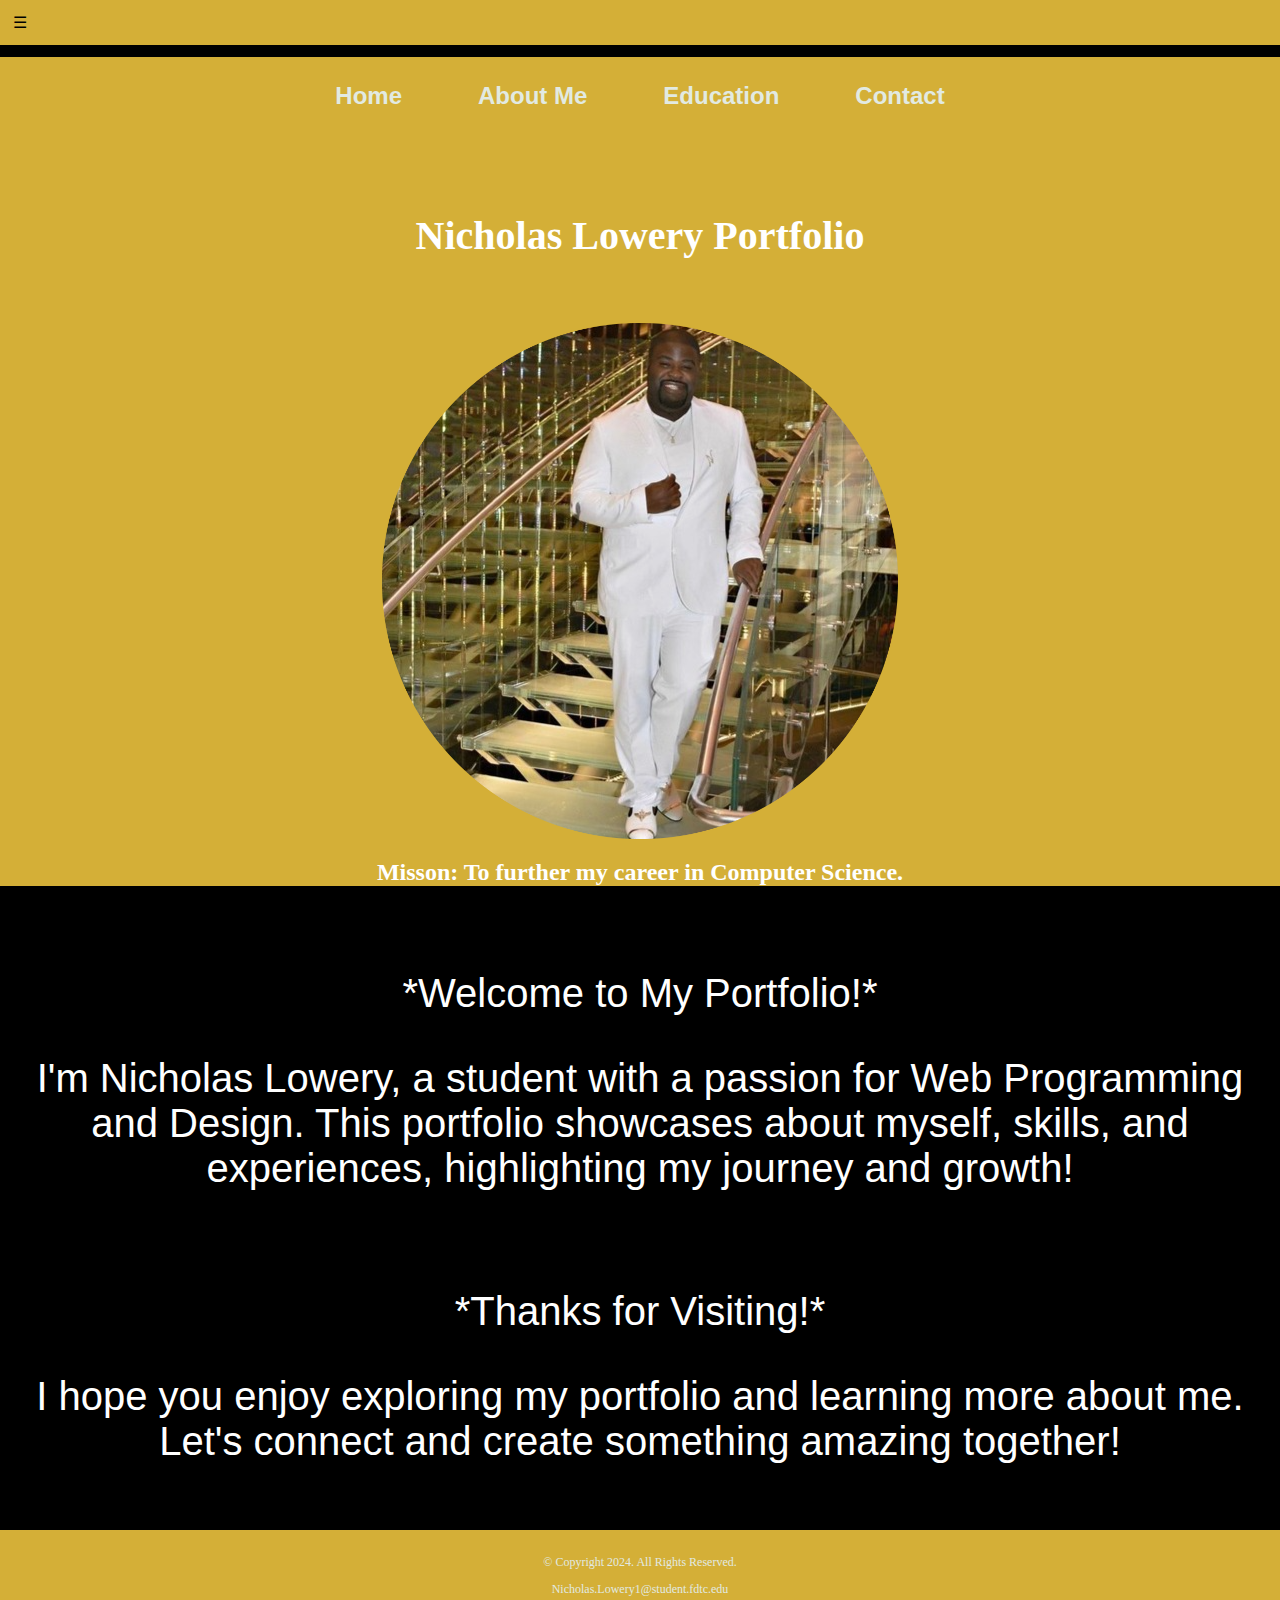
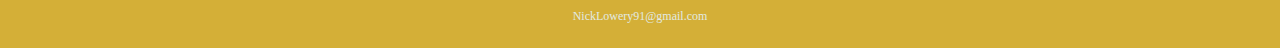
<file: index.html>
<!DOCTYPE html> 
<!-- This website template was created by: Nicholas Lowery File Name:Home Page Date:01/10/2024  -->
<html lang="en">
<head>

	<title>Nicholas Lowery Portfolio Home</title>
	<meta charset="utf-8">
    <link rel="stylesheet" href="css/styles.css">
    <meta name="viewport" content="width=device-width, initial-scale=1.0">
</head>

<body>

<div id="container">

	<!-- Mobile Nav -->
	<nav class="mobile-nav">
		<div id="menu-links">
			<a href="index.html">Home</a>
			<a href="Aboutme.html">About Me</a>
			<a href="Education.html">Education</a>
			<a href="Contact.html">Contact</a>
		</div>
		<a class="menu-icon" onclick="hamburger()">
			<div>&#9776;</div>
		</a>
	</nav>
		
	<header>
	
	<!-- Tablet, Desktop Nav -->
	<nav class="tsblet-desktop">
		<ul>
			<li><a href="index.html">Home</a></li>
			<li><a href="Aboutme.html">About Me</a></li>
			<li><a href="Education.html">Education</a></li>
			<li><a href="Contact.html">Contact</a></li>
		</ul>
	</nav>	
			
	<h1> Nicholas Lowery Portfolio</h1>
	<img src="images/nick-lowery.png" alt="Nick Lowery" class="center">
	<h2>Misson: To further my career in Computer Science.</h2>
	</header>
	
	<!-- Use the main area to add the main content of the webpage -->
	<main>
		<p>*Welcome to My Portfolio!*</p>
		
<p>I'm Nicholas Lowery, a student with a passion for Web Programming and Design. This portfolio showcases about myself, skills, and experiences, highlighting my journey and growth!</p> .

<p>*Thanks for Visiting!*</p>

<p>I hope you enjoy exploring my portfolio and learning more about me. Let's connect and create something amazing together!</p>
	
	</main>
	
	<footer>
		<p>&copy; Copyright 2024. All Rights Reserved.</p>
		<p><a href="mailto:Nicholas.Lowery1@student.fdtc.edu">Nicholas.Lowery1@student.fdtc.edu</a></p>
		<p><a href="mailto:NickLowery91@gmail.com">NickLowery91@gmail.com</a></p>
	</footer>
	
	<script src="scripts/script.js"></script>
	
</body>

</html>
</file>
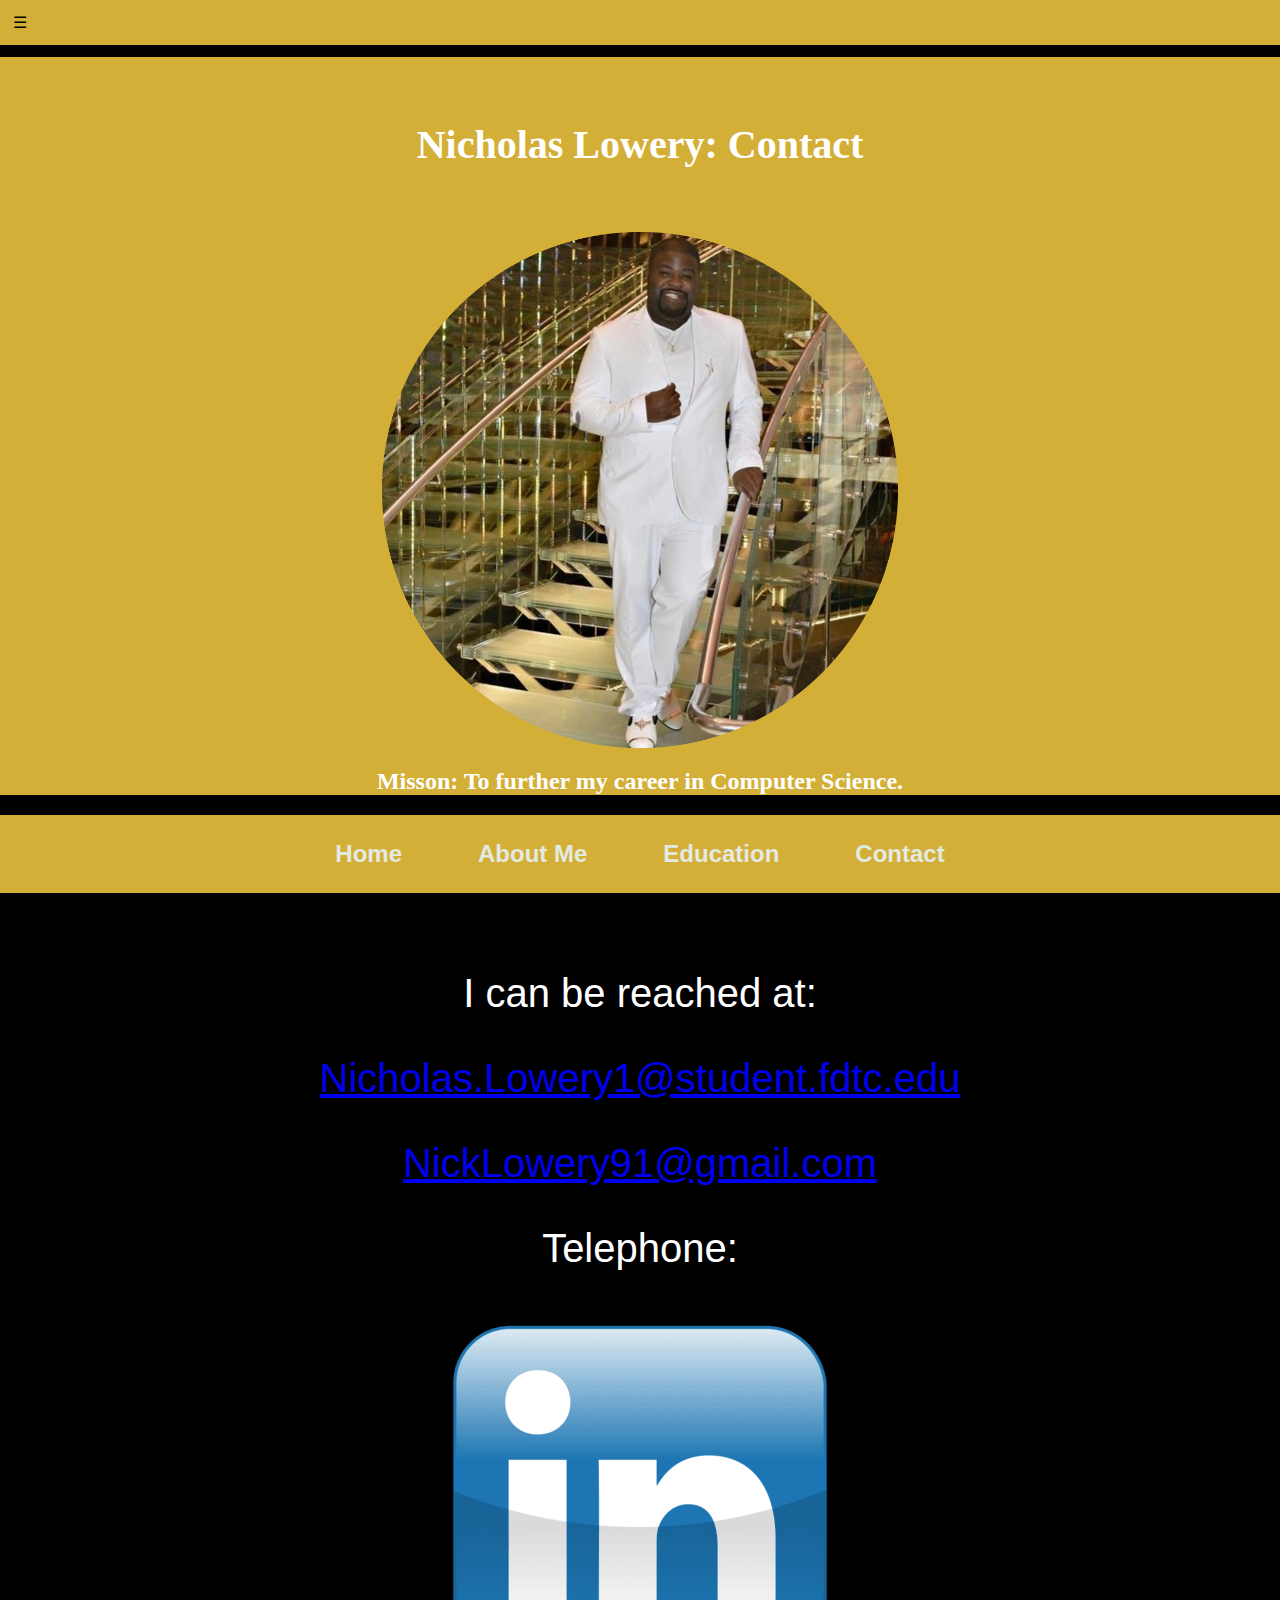
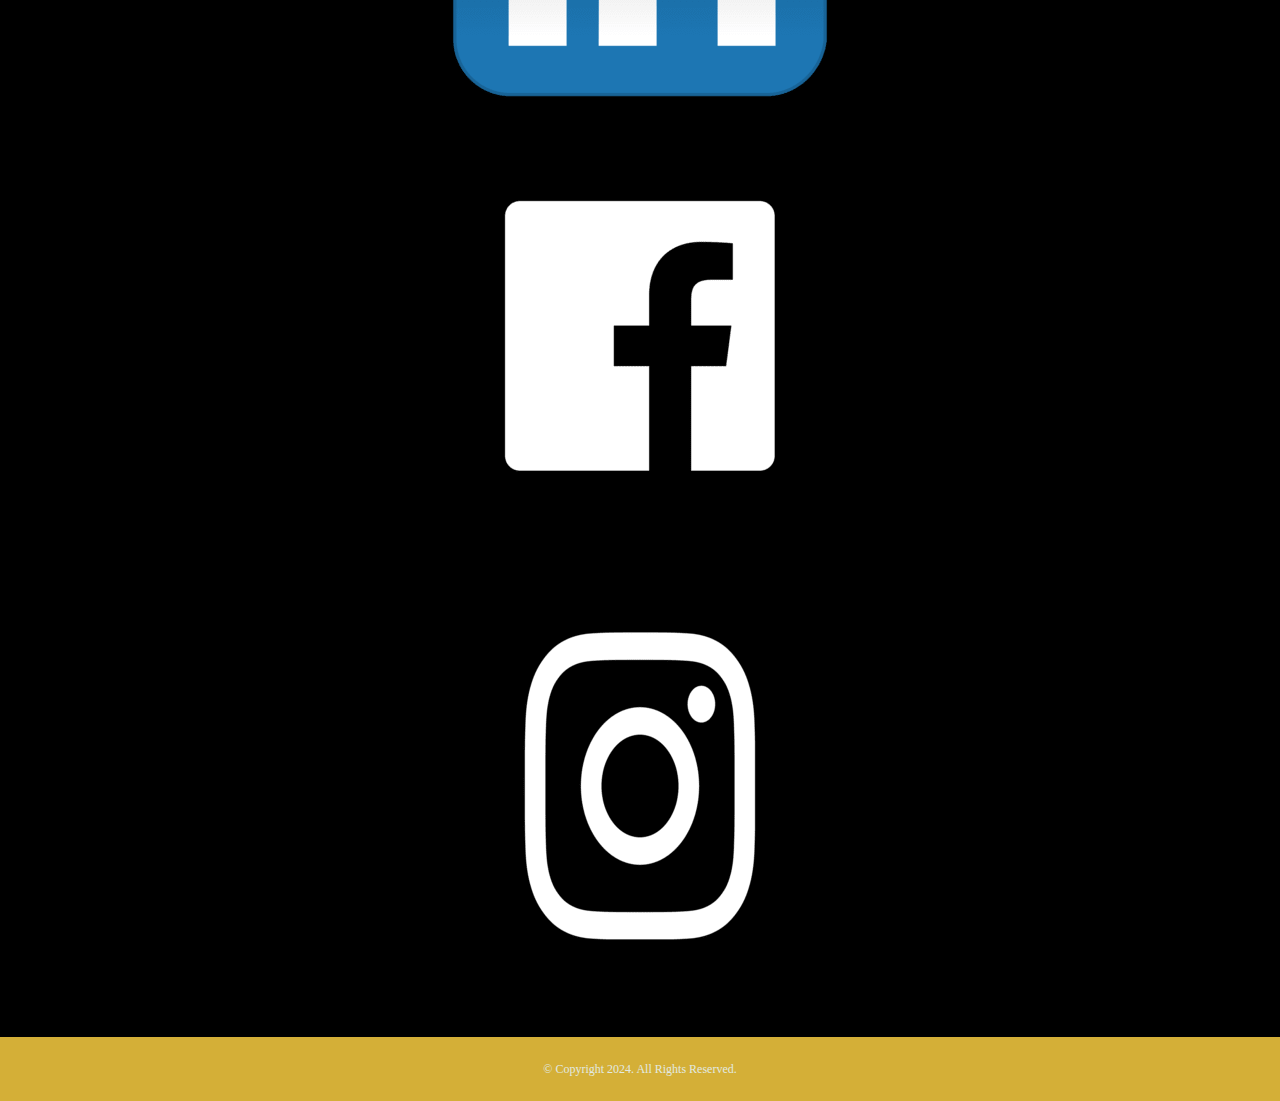
<file: Contact.html>
<!DOCTYPE html>
<!-- 
	Student Name: Nicholas Lowery
	File Name: Contact.html, Contact me page
	Date: January 22, 2024
 -->
<html lang="en">
<head>

	<title>Nicholas Lowery: Contact</title>
	<meta charset="utf-8">
    <link rel="stylesheet" href="css/styles.css">
    <meta name="viewport" content="width=device-width, initial-scale=1.0">
</head>

<body>

<div id="container">

	<!-- Mobile Nav -->
	<nav class="mobile-nav">
		<div id="menu-links">
			<a href="index.html">Home</a>
			<a href="Aboutme.html">About Me</a>
			<a href="Education.html">Education</a>
			<a href="Contact.html">Contact</a>
		</div>
		<a class="menu-icon">
			<div>&#9776;</div>
		</a>
	</nav>

	<header>
	
	<h1> Nicholas Lowery: Contact</h1>
	<img src="images/nick-lowery.png" alt="Nick Lowery" class="center">
	<h2>Misson: To further my career in Computer Science.</h2>
	</header>
	
	<nav>
		<ul>
			<li><a href="index.html">Home</a></li>
			<li><a href="Aboutme.html">About Me</a></li>
			<li><a href="Education.html">Education</a></li>
			<li><a href="Contact.html">Contact</a></li>
		</ul>
	</nav>

	<main>
	
	<div id="contact">
        
        <p>I can be reached at:</p>
        <p><a href="mailto:Nicholas.Lowery1@student.fdtc.edu">Nicholas.Lowery1@student.fdtc.edu</a></p>
		<p><a href="mailto:NickLowery91@gmail.com">NickLowery91@gmail.com</a></p>
            <p>Telephone:</p>
            <p class="tel-link round"><a href="tel:8434536914">843-453-6914</a></p>
            <p class="tablet-desktop">843-453-6914</p>
			
			<a href="https://www.linkedin.com/in/nicholas-lowery-210b0471"><img src="images/linkedIn_PNG8.png" alt="LinkedIn" class="center"></a>
			
			<a href="https://www.facebook.com/Experiencethemagicbynick"><img src="images/facebook-logo.png" alt="Facebook" class="center"></a>
			
			<a href="https://www.instagram.com/experiencethemagicbynick/"><img src="images/instagram-icon.png" alt="Instagram" class="center"></a>
	</div>
	
	</main>
	
	<footer>
		<p>&copy; Copyright 2024. All Rights Reserved.</p>
		
	</footer>
	
	<script src="scripts/script.js"></script>
	
</body>

</html>
</file>
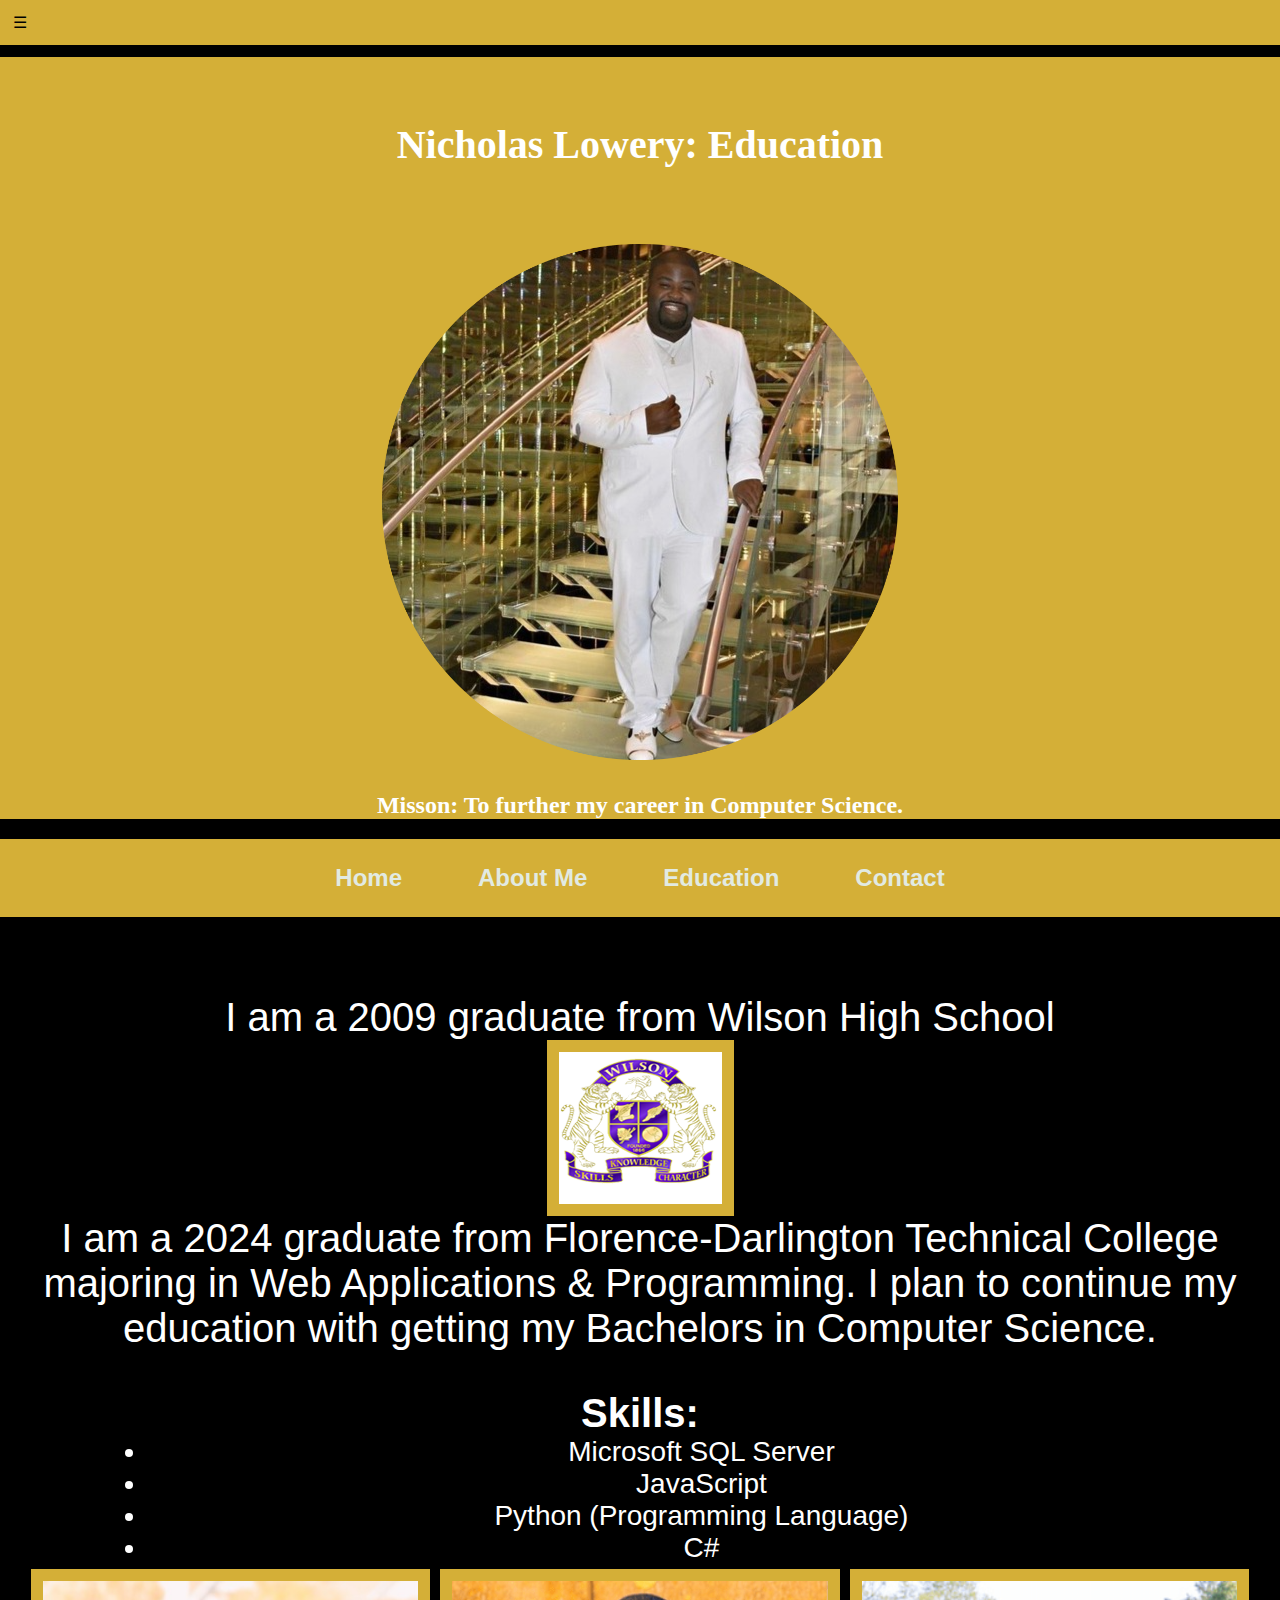
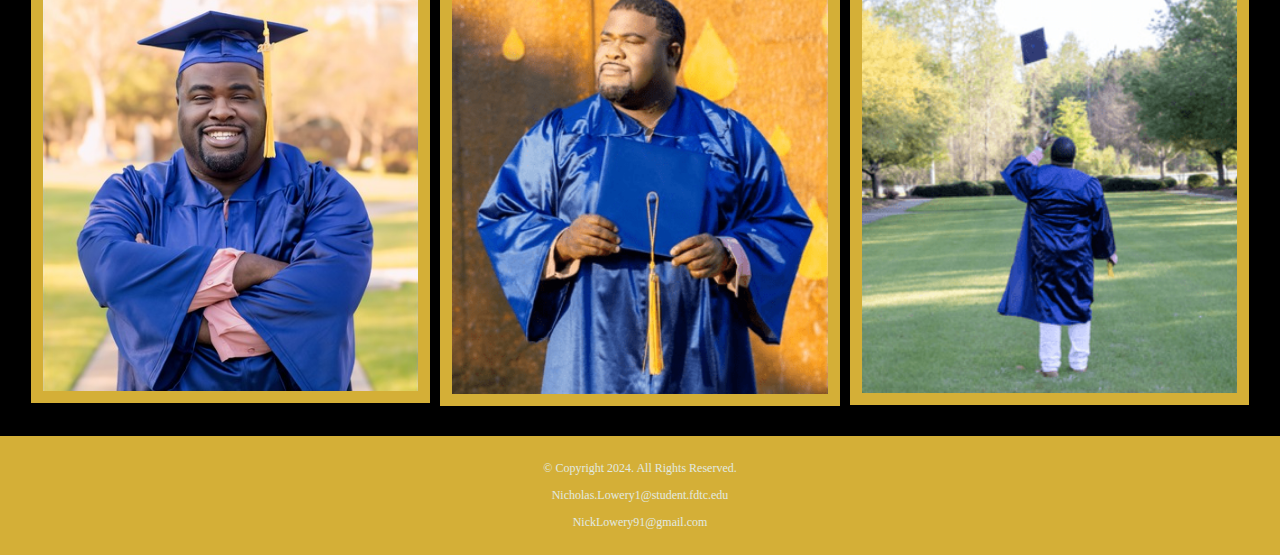
<file: Education.html>
<!DOCTYPE html>
<!-- 
	Student Name: Nicholas Lowery
	File Name: Education.html, Education page
	Date: January 22, 2024
 -->
<html lang="en">
<head>

	<title>Nicholas Lowery: Education</title>
	<meta charset="utf-8">
    <link rel="stylesheet" href="css/styles.css">
    <meta name="viewport" content="width=device-width, initial-scale=1.0">
</head>

<body>

<div id="container">

	<!-- Mobile Nav -->
	<nav class="mobile-nav">
		<div id="menu-links">
			<a href="index.html">Home</a>
			<a href="Aboutme.html">About Me</a>
			<a href="Education.html">Education</a>
			<a href="Contact.html">Contact</a>
		</div>
		<a class="menu-icon">
			<div>&#9776;</div>
		</a>
	</nav>

	<header>
	
	<h1> Nicholas Lowery: Education</h1>
	<img src="images/nick-lowery.png" alt="Nick Lowery" class="center">
	<h2>Misson: To further my career in Computer Science.</h2>
	</header>
	
	<nav>
		<ul>
			<li><a href="index.html">Home</a></li>
			<li><a href="Aboutme.html">About Me</a></li>
			<li><a href="Education.html">Education</a></li>
			<li><a href="Contact.html">Contact</a></li>
		</ul>
	</nav>

	<main>
	<p>I am a 2009 graduate from Wilson High School 
	<img src="images/Wilson_Logo.png" alt="Wilson Logo" class="center">
	
	I am a 2024 graduate from Florence-Darlington Technical College majoring in Web Applications & Programming. I plan to continue my education with getting my Bachelors in Computer Science. </p>
	
	<h1>Skills:</h1>
	<ul>
  <li>Microsoft SQL Server</li>
  <li>JavaScript</li>
  <li>Python (Programming Language)</li>
  <li>C#</li>
</ul>

	<style>
* {
  box-sizing: border-box;
}

.row {
  display: flex;
}

/* Create three equal columns that sits next to each other */.column {
  flex: 33.33%;
  padding: 5px;
}
</style>
</head>
<body>
<style>
img {
  border: 12.5px solid #d4af37;
}
</style>

<div class="row">
  <div class="column">
    <img src="images/IMG_9096p.png" alt="Img_9096" style="width:100%">
  </div>
  <div class="column">
    <img src="images/IMG_9099p.png" alt="Img_9099" style="width:100%">
  </div>
  <div class="column">
    <img src="images/IMG_9102p.png" alt="Img_9102" style="width:100%">
  </div>
</div>

	</main>
	
	<footer>
		<p>&copy; Copyright 2024. All Rights Reserved.</p>
		<p><a href="mailto:Nicholas.Lowery1@student.fdtc.edu">Nicholas.Lowery1@student.fdtc.edu</a></p>
		<p><a href="mailto:NickLowery91@gmail.com">NickLowery91@gmail.com</a></p>
	</footer>
	
	<script src="scripts/script.js"></script>
	
</body>

</html>
</file>
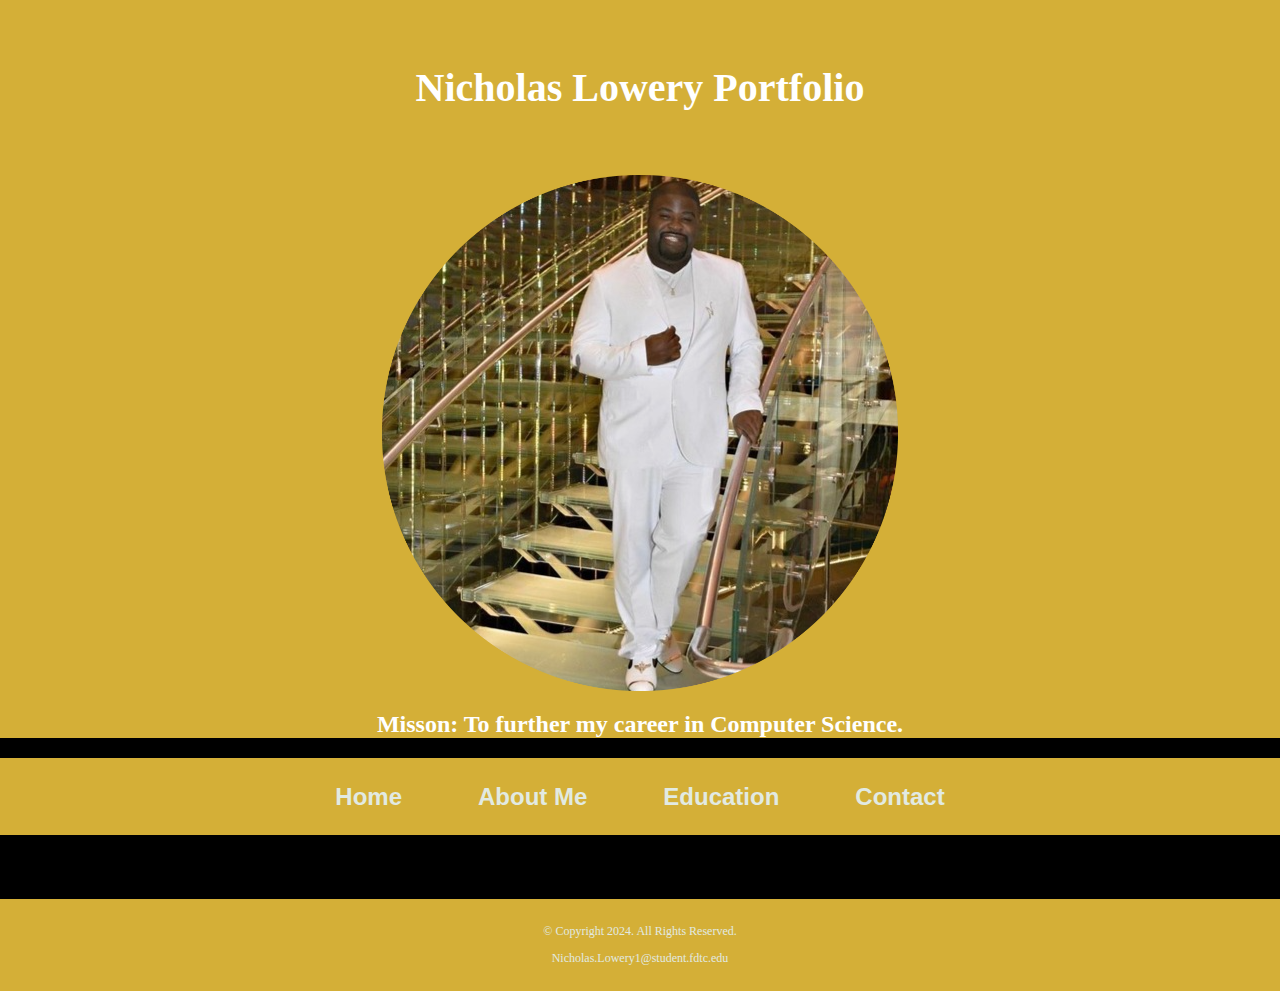
<file: template.html>
<!DOCTYPE html> 
<!-- This website template was created by: Nicholas Lowery File Name:template Date:01/10/2024  -->
<html lang="en">
<head>

	<title>Nicholas Lowery Portfolio Template</title>
	<meta charnet="utf-8">
	<link rel="stylesheet" href="css/styles.css">
    <meta name="viewport" content="width=device-width, initial-scale=1.0">

</head>

<body>
	<header>
	
	<h1> Nicholas Lowery Portfolio</h1>
	<img src="images/nick-lowery.png" alt="nick-lowery" class="center">
	<h2>Misson: To further my career in Computer Science.</h2>
	</header>
	
	<nav>
		<ul>
			<li><a href="index.html">Home</a></li>
			<li><a href="about me.html">About Me</a></li>
			<li><a href="education.html">Education</a></li>
			<li><a href="contact.html">Contact</a></li>
		</ul>
	</nav>
	
	<!-- Use the main area to add the main content of the webpage -->
	<main>
	</main>
	
	<footer>
	<p>&copy; Copyright 2024. All Rights Reserved.</p>
	<p><a href="Nicholas.Lowery1@student.fdtc.edu">Nicholas.Lowery1@student.fdtc.edu</a></p>
	</footer>
	
	<script src="scripts/script.js"></script>
	
</body>

</html>
</file>
<file: css/styles.css>
/*Author: Nicholas Lowery
Date: 1/22/2024
File Name: styles.css
*/

/* CSS Reset */
body, header, nav, main, footer, img, h1, h3, ul {
    margin: 0;
    padding: 0;
    border: 0;
}

/* Style rule for body and images */
body {
    background-color: #000;
}

img {
    max-width: 100%;
    display: block;
}

/* Style rules for mobile viewport */

/* Tablet Viewport: Show mobile class, hide tablet-desktop class */
.mobile {
    display: block;
}

.tablet-desktop {
    display: none;
}

/* Style rules for header content */
header {
    text-align: center;
    color: #FFFFFF;
    background-color: #d4af37;
}

header h1 {
    font-family: 'Coustard', serif;
    padding: 5%;
}

header h3 {
    font-size: 1em;
    font-style: italic;
    padding: 3%;
    font-family: Georgia, Times, serif;
}

.center {
    margin: 0 auto;
}

/* Style rules for navigation area */
nav {
    background-color: #d4af37;
}

nav ul {
    list-style-type: none;
    text-align: center;
}

nav li {
    display: block;
    font-size: 1.5em;
    font-family: Verdana, Arial, sans-serif;
    font-weight: bold;
    border-top: 0.5px solid #98b497;
}

nav li a {
    display: block;
    color: #e2eae2;
    padding: 0.5em 2em;
    text-decoration: none;
}

/* Style rules for main content */
main {
    padding: 2%;
}

main p {
    font-size: 2.50em;
	text-align: center;
	font-family: Comic Sans MS, Arial, sans-serif;
	color: #FFFFFF;
}

h1 {
    font-size: 2.50em;
	text-align: center;
	font-family: Comic Sans MS, Arial, sans-serif;
	color: #FFFFFF;
	
}

li	{
	 font-size: 1.75em;
	text-align: center;
	font-family: Comic Sans MS, Arial, sans-serif;
	color: #FFFFFF;

}
	
.link {
    color: #364a36;
    text-decoration: none;
    font-weight: bold;
    font-size: 1.25em;
}

.map {
    border: 4px solid #132913;
    width: 95%;
    height: 50%;
}

#contact {
    text-align: center;
}

.tel-link {
    background-color: #132913;
    padding: 2%;
    width: 50%;
    margin: 0 auto;
    line-height: 115%;
    
}

.tel-link a {
    color: #f6eee4;
    text-decoration: none;
    font-weight: bold;
}

.round {
    border-radius: 15px;
}

main ul {
    margin-left: 10%;
}

/* Style rules for footer content */
footer {
    text-align: center;
    font-size: 0.75em;
    background-color: #d4af37;
    color: #e2eae2;
    padding: 1% 0;
}

footer a {
    color: #e2eae2;
    text-decoration: none;
}

/* Media Query for Tablet Viewport */
@media screen and (min-width: 500px), print {
 
    /* Tablet Viewport: Show tab-desk class, hide tel-link class */
    .tablet-desktop {
        display: block;
    }

    .tel-link {
        display: none;
    }
    
    /* Tablet Viewport: Style rules for nav area */
	nav {
		padding:1%;
		margin-bottom:1%;
	}
	
	nav ul {
		list-style-type: none;
		text-align:center;
	}
	
    nav li {
        border-top: none;
        display: inline-block;
        font-size: 1.25em;
    }
    
    nav li a {
        padding: 0.85em;
    }
    
/* Style the navigation menu */
.topnav {
  overflow: hidden;
  background-color: #333;
  position: relative;
}

/* Show mobile class, hide tablet-desktop class and menu-links id */
.mobile {
	display: block;
}

.tablet-desktop, #menu-links {
	display: none;

/* Style navigation menu links */
.topnav a {
  color: white;
  padding: 14px 16px;
  text-decoration: none;
  font-size: 17px;
  display: block;
}

/* Style rules hamburger menu */
.mobile-nav a {
  color: white;
  font-family: 'Verdana, Arial, sans-serif';
  text-align: center;
  font-size: 2em;
  text-decoration: none;
  padding: 3%;
  display: block;
}

.mobile-nav a.menu-icon {
	display: block;
	position: absolute;
	right: 0;
	top: 0;
}


/* Add a grey background color on mouse-over */
.topnav a:hover {
  background-color: #ddd;
  color: black;
}

/* Style the active link (or home/logo) */
.active {
  background-color: #d4af37;
  color: white;
}
    
    
}

/* Media Query for Desktop Viewport */
@media screen and (min-width: 900px), print {
    
    /* Desktop Viewport: Style rules for nav area */
    nav li {
        font-size: 1.5em;
    }
    
    nav li a {
        padding: 0.5em 1.5em;
    }
    
    nav li a:hover {
        color: #000;
        background-color: #fff;
		transform: scale(1.3);
    }
    
}
</file>
